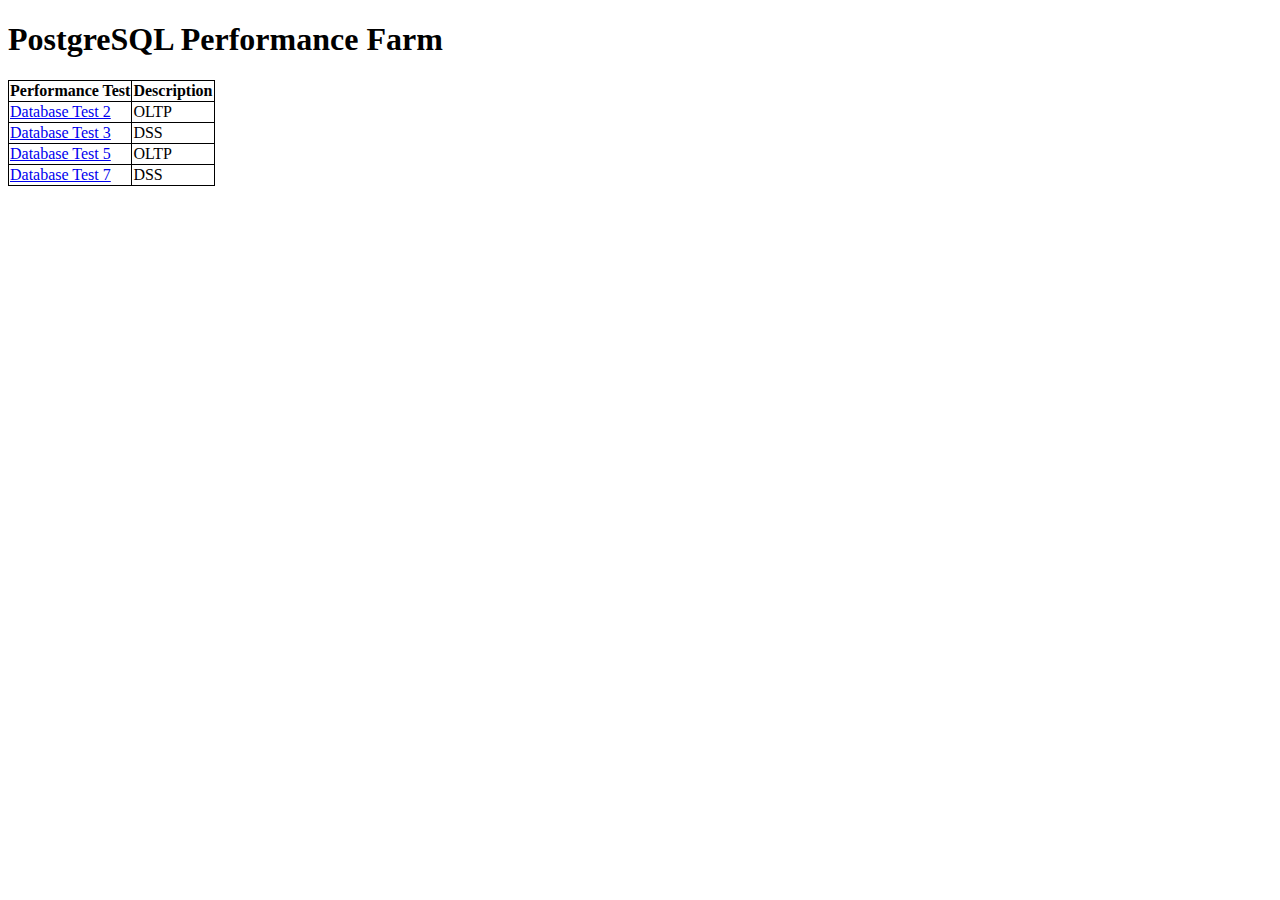
<file: static/index.html>
<!DOCTYPE html>
<html lang="en">
  <head>
    <title>PostgreSQL Performance Farm</title>
    <style>
      table {
        border-collapse: collapse;
      }
      table, th, td {
        border: 1px solid;
      }
    </style>
  </head>
  <body>
    <h1>PostgreSQL Performance Farm</h1>

    <table>
      <tr>
        <th>Performance Test</th>
        <th>Description</th>
      </tr>
      <tr>
        <td><a href="pf/dbt2">Database Test 2</a></td>
        <td>OLTP</td>
      </tr>
      <tr>
        <td><a href="pf/dbt3">Database Test 3</a></td>
        <td>DSS</td>
      </tr>
      <tr>
        <td><a href="pf/dbt5">Database Test 5</a></td>
        <td>OLTP</td>
      </tr>
      <tr>
        <td><a href="pf/dbt7">Database Test 7</a></td>
        <td>DSS</td>
      </tr>
    </table>
  </body>
</html>
</file>
